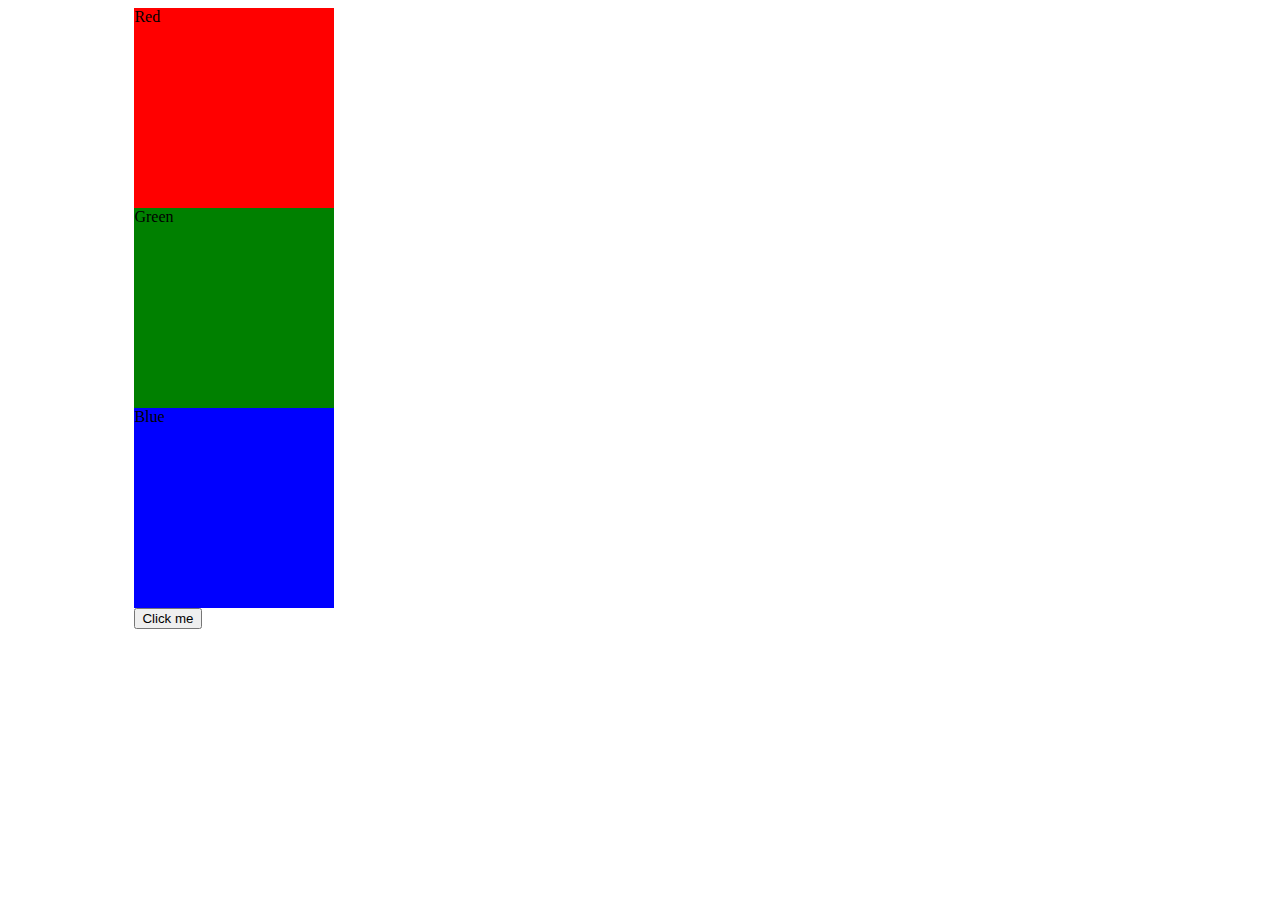
<file: index.html>
<!DOCTYPE html>
<html lang="en">
<head>
    <meta charset="UTF-8">
    <title>Title</title>
    <link rel="stylesheet" href="style.css">
</head>
<body>
<div class="container" id="main">
    <div class="box red">Red</div>
    <div class="box green">Green</div>
    <div class="box blue">Blue</div>
    <button id="button">Click me</button>
</div>
<script
  src="https://code.jquery.com/jquery-3.3.1.min.js"
  integrity="sha256-FgpCb/KJQlLNfOu91ta32o/NMZxltwRo8QtmkMRdAu8="
  crossorigin="anonymous"></script>
<script type="application/javascript">

</script>
</body>
</html>
</file>
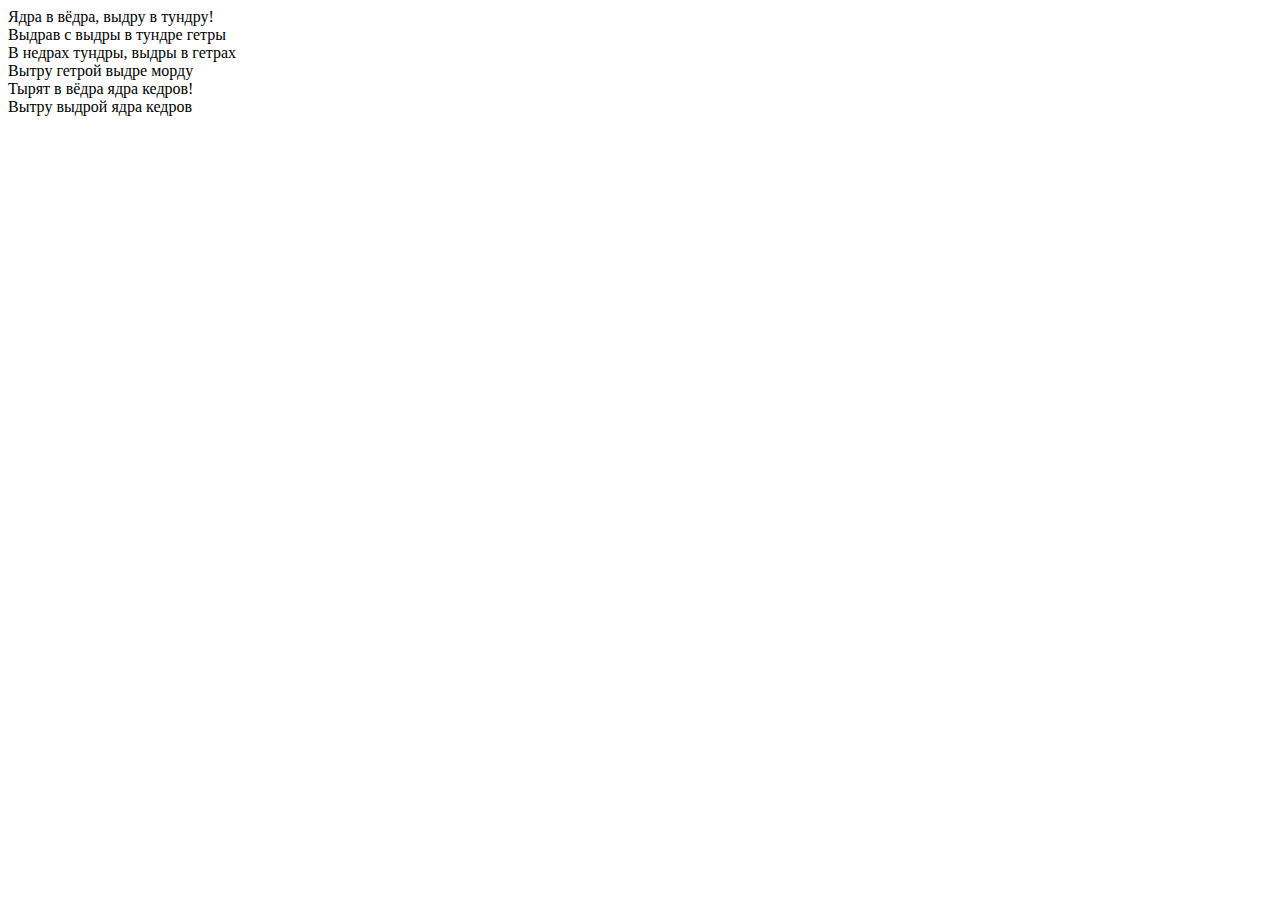
<file: homework_2/task_1.html>
<!DOCTYPE html>
<html lang="en">
<head>
    <meta charset="UTF-8">
    <title>Task 1</title>
</head>
<body>
<div id="string-1">Ядра в вёдра, выдру в тундру!</div>
<div id="string-2">Выдрав с выдры в тундре гетры</div>
<div id="string-3">В недрах тундры, выдры в гетрах </div>
<div id="string-4">Вытру гетрой выдре морду </div>
<div id="string-5">Тырят в вёдра ядра кедров!</div>
<div id="string-6">Вытру выдрой ядра кедров</div>
<script>
    order = [3, 5, 2, 6, 4, 1];
    for (let id of order){
        let div = document.getElementById(`string-${id}`);
        console.log(div.innerText);
    }
</script>
</body>
</html>
</file>
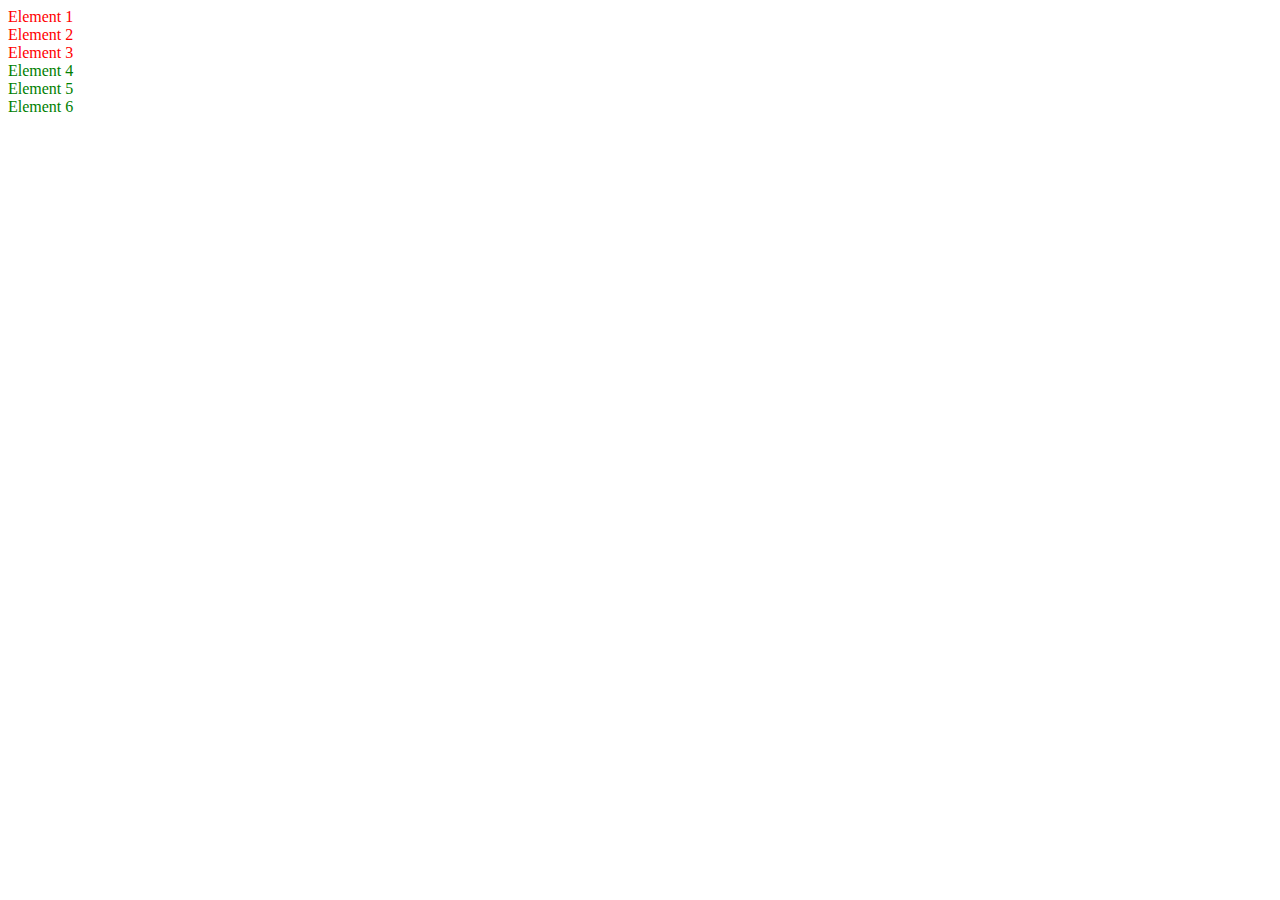
<file: homework_2/task_2.html>
<!DOCTYPE html>
<html lang="en">
<head>
    <meta charset="UTF-8">
    <title>Title</title>
</head>
<body>
<div class="element">Element 1</div>
<div class="element">Element 2</div>
<div class="element">Element 3</div>
<div class="element">Element 4</div>
<div class="element">Element 5</div>
<div class="element">Element 6</div>
<script>
    let div = document.getElementsByClassName("element");
    for (let i = 0;i<6;i++){
        if (i<3)
            div[i].style.color = 'red';
        else
            div[i].style.color = 'green';
    }
</script>
</body>
</html>
</file>
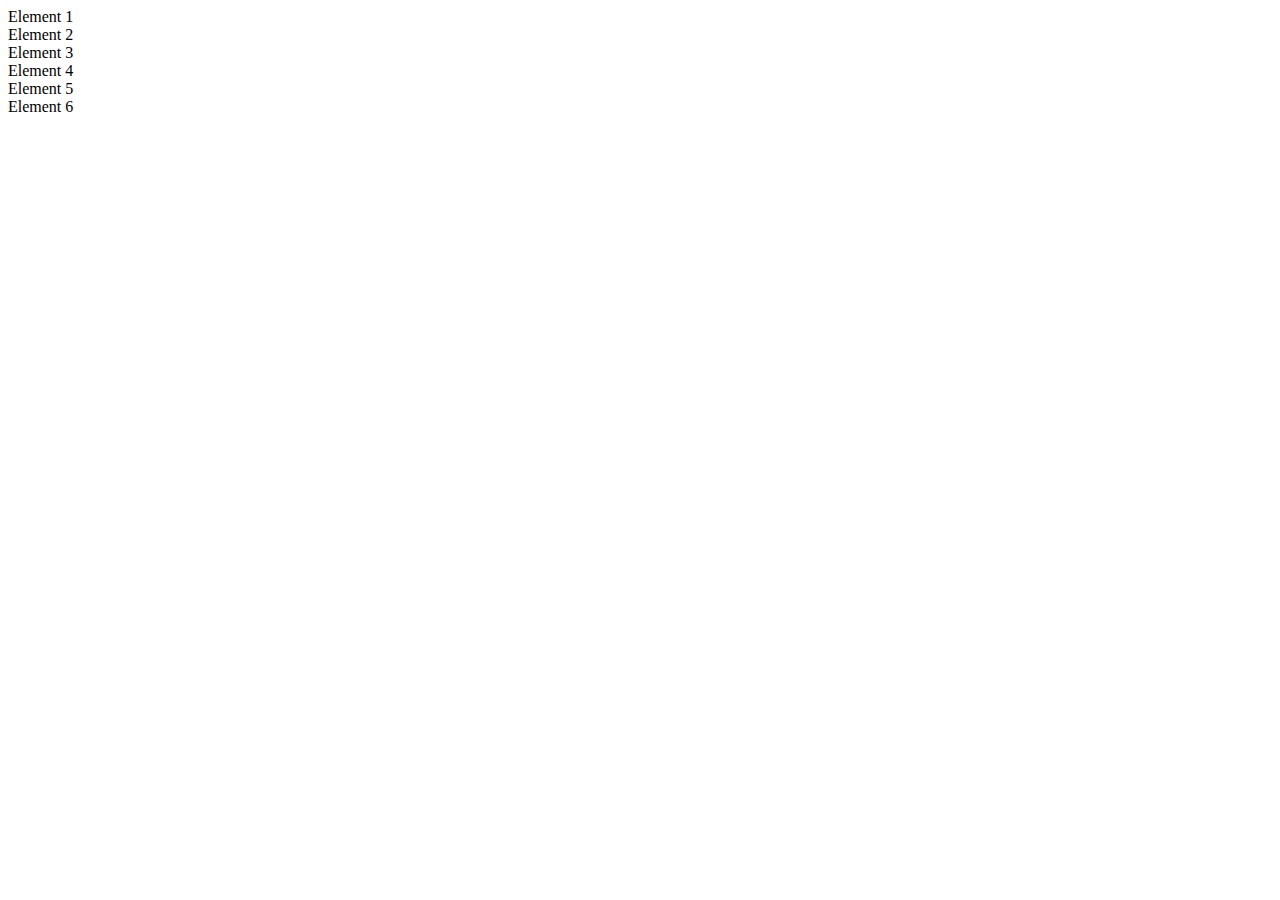
<file: homework_2/task_3.html>
<!DOCTYPE html>
<html lang="en">
<head>
    <meta charset="UTF-8">
    <title>Title</title>
</head>
<body>
<div id="container"></div>
<script>
    for (let i =1;i<=6;i++){
        let div = document.getElementById("container");
        let innerDiv = document.createElement('div');
        innerDiv.classList.add("element");
        innerDiv.innerHTML = `Element ${i}`;
        div.appendChild(innerDiv);

    }
</script>
</body>
</html>
</file>
<file: style.css>
.container {
    max-width: 80%;
    margin: 0 auto;
}

.box {
    width: 200px;
    height: 200px;
}

.red {
    background: red;
}

.green {
    background: green;
}

.blue {
    background: blue;
}
</file>
